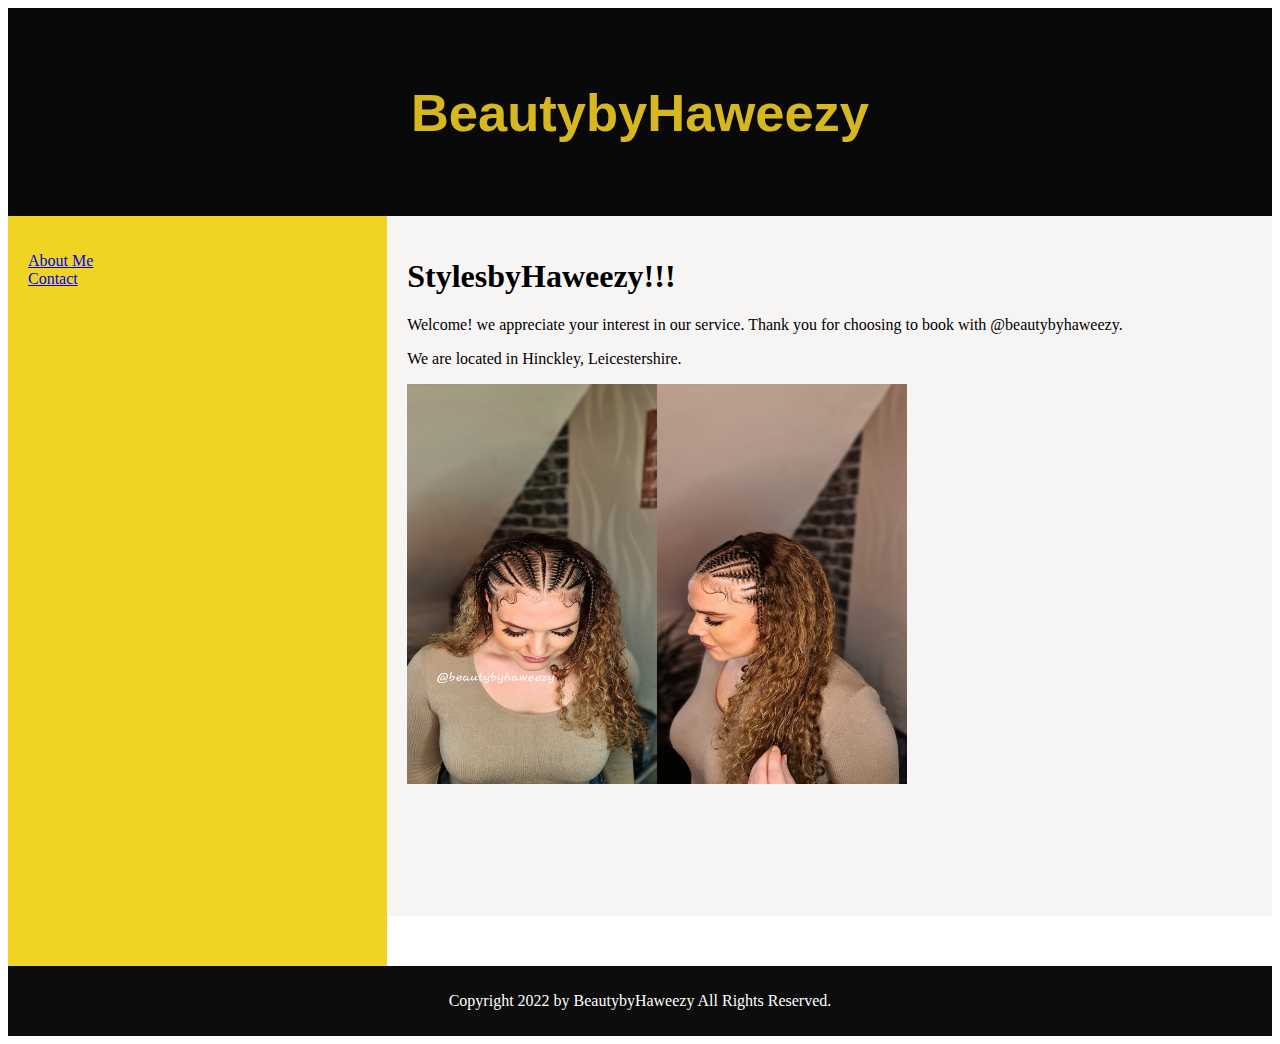
<file: index.html>
<!DOCTYPE html>
<html lang="en">
<head>
    <meta charset="UTF-8">
    <meta http-equiv="X-UA-Compatible" content="IE=edge">
    <meta name="viewport" content="width=device-width, initial-scale=1.0">
    <title>Hauwa</title>
    <link rel="stylesheet" type="text/css" href="myStyleSheet.css" />
      
</head>
<body>

  <header>
    <h2 class="title">BeautybyHaweezy</h2>
  </header>
  
  <section>
    <nav>
      <ul>
        <li><a href="#">About Me</a></li>
        <li><a href="./contact.html">Contact</a></li>

      </ul>
    </nav>
    
    <article>
      <h1 class="tittle">StylesbyHaweezy!!!</h1>
      <p>Welcome! we appreciate your interest in our service. Thank you for choosing to book with @beautybyhaweezy.</p>
      <p>We are located in Hinckley, Leicestershire.</p>
      
      <img src="./Images/hair2.jpeg" alt="Stitch Braids" style="width:500px;height: 400px;">
      

  </section>
  
  <footer>

    
      <p>Copyright 2022 by BeautybyHaweezy All Rights Reserved.</p>
           <!-- Add font awesome icons to style Socila Media Buttons-->
    
    </footer>


  
  </body>
<!------
<body>
    <h1>BeautyByHaweezy</h1>
    <p>Forever Enhancing Beauty !!!</p>
    <a href="./contact.html">Contact</a>
    <img src="../images/beauty1.jpeg" alt="Purple eye makeup">

    <table style="width: 70%">
        <caption>Different Hairstyles</caption>
        <tr>
          <th>Hairstyles</th>
          <th style="width:70%"> Photos
        </th>
          <th>Make Up</th>
        </tr>
    
        <tr>
          <td>Knotless Braids</td>
          <td><a href="https://www.google.com/search?q=knotless+braids&biw=669&bih=705&sxsrf=ALiCzsbnefYeP3kHnjpLkWFmNq0kh6uvkg%3A1665513146269&ei=urZFY5mLEJq6gAaq577ACA&ved=0ahUKEwiZ0M7759j6AhUaHcAKHaqzD4gQ4dUDCA8&uact=5&oq=knotless+braids&gs_lcp=[base64]&sclient=gws-wiz"> <img src="./Images/images.jpeg" height="500 px"></a></td>
          <td>Glam</td>
        </tr>
        
      </table>
      <h2>Book Here</h2>
  <form  action="./formSuccess.html">
  <label for="fname">First name:</label><br>
  <input type="text" id="fname" name="fname" value=""><br>
   <label for="lname">Last name:</label><br>
<input type="text" id="lname" name="lname" value="">
  <label for="Booking date">Booking Date:</label>
  <input type="date" id="Booking date" name="Booking date">
  <input type="submit" value="Submit">
</form> 

</body>
---->

</html>
</file>
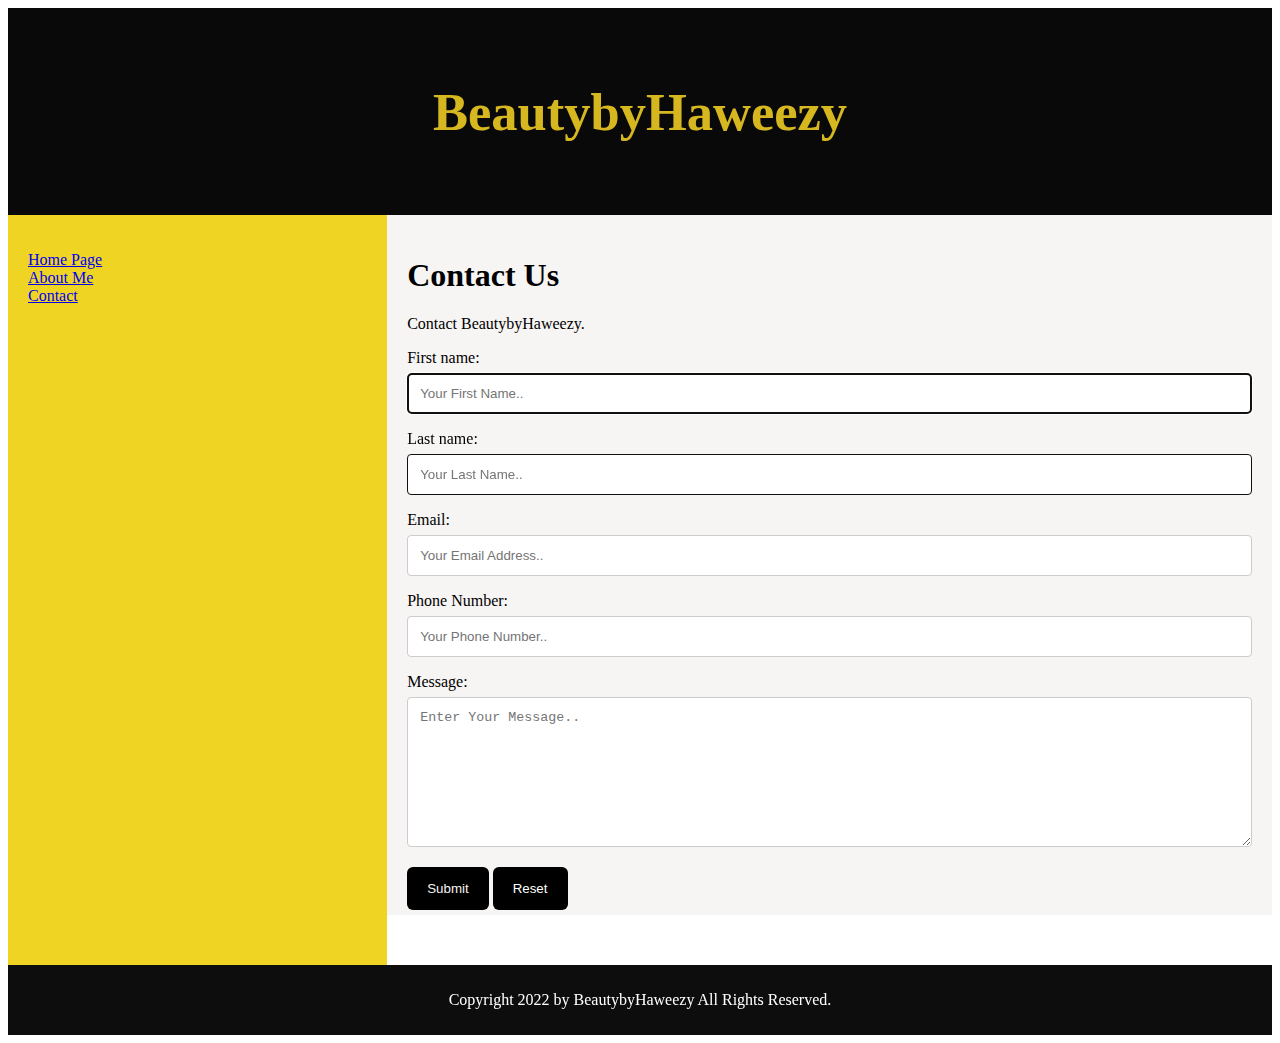
<file: contact.html>
<!DOCTYPE html>
<html lang="en">
<head>
    <meta charset="UTF-8">
    <meta http-equiv="X-UA-Compatible" content="IE=edge">
    <meta name="viewport" content="width=device-width, initial-scale=1.0">
    <title>Contact</title>
    <link rel="stylesheet" type="text/css" href="myStyleSheet.css" />
</head>
<body>

  
  <header>
    <h2>BeautybyHaweezy</h2>
  </header>
  
  <section>
    <nav>
      <ul>
        <li><a href="./index.html">Home Page</a></li>
        <li><a href="./AboutMe.html">About Me</a><li>
        <li><a href="./contact.html">Contact</a></li>

      </ul>
    </nav>
    
    <article>
      <h1>Contact Us</h1>
      <p>Contact BeautybyHaweezy.
      </p>
      <form  action="/contact.html">
      <label for="fname">First name:</label><br>
        <input type="text" id="fname" name="fname" value="" placeholder="Your First Name.." required autofocus>
  <BR>
        <!-- <p>form using required making field mandatory </p> -->
      <label for="lname">Last name:</label><br>
      <input type="text" id="lname" name="lname" value="" placeholder="Your Last Name.." required autofocus><br>
        <!-- <p>Form using autocomplete - email field not suggesting data for user </p> -->
      <label for="email">Email:</label><br>
      <input type="email" id="email" name="email" autocomplete="off" placeholder="Your Email Address.." required autofocus><br>
        <!-- <p>Form using pattern tag to specify the format of phone number</p> -->
      <label for="phone">Phone Number:</label><br>
      <input type="tele" id="phone" name="phone" autocomplete="off" placeholder="Your Phone Number.." required autofocus><br>

          <!-- <p>Form using autofocus to highlight the current field </p> -->
      <label for="message">Message:</label><br>
      <textarea id="message" name="message" placeholder="Enter Your Message.." required autofocus style="height: 150px"></textarea>
      
        <!-- <p>break points </p> -->

        <input type="submit" value="Submit">
      <!-- <p>Reset button to reset all fields </p> -->
        <input type="reset">
      </form> 

    </article>
  </section>
  
  <footer>

    
      <p>Copyright 2022 by BeautybyHaweezy All Rights Reserved.</p>
           <!-- Add font awesome icons to style Socila Media Buttons-->
    
    </footer>


  
  </body>
<!--
  <body>
    <form  action="./formSuccess.html">
        <label for="fname">First name:</label><br>
        <input type="text" id="fname" name="fname" value=""><br>
         <label for="lname">Last name:</label><br>
      <input type="text" id="lname" name="lname" value=""><br>
      <label for="Message">What service would you like?</label><br>
      <input type="text" id="Message" name="Message"><br>
        <input type="submit" value="Submit">
      </form> 
    </body>
    <footer>

    
      <p>Copyright 2022 by BeautybyHaweezy All Rights Reserved.</p>
           <!-- Add font awesome icons to style Socila Media Buttons
    
    </footer>
  -->

    </html>
</file>
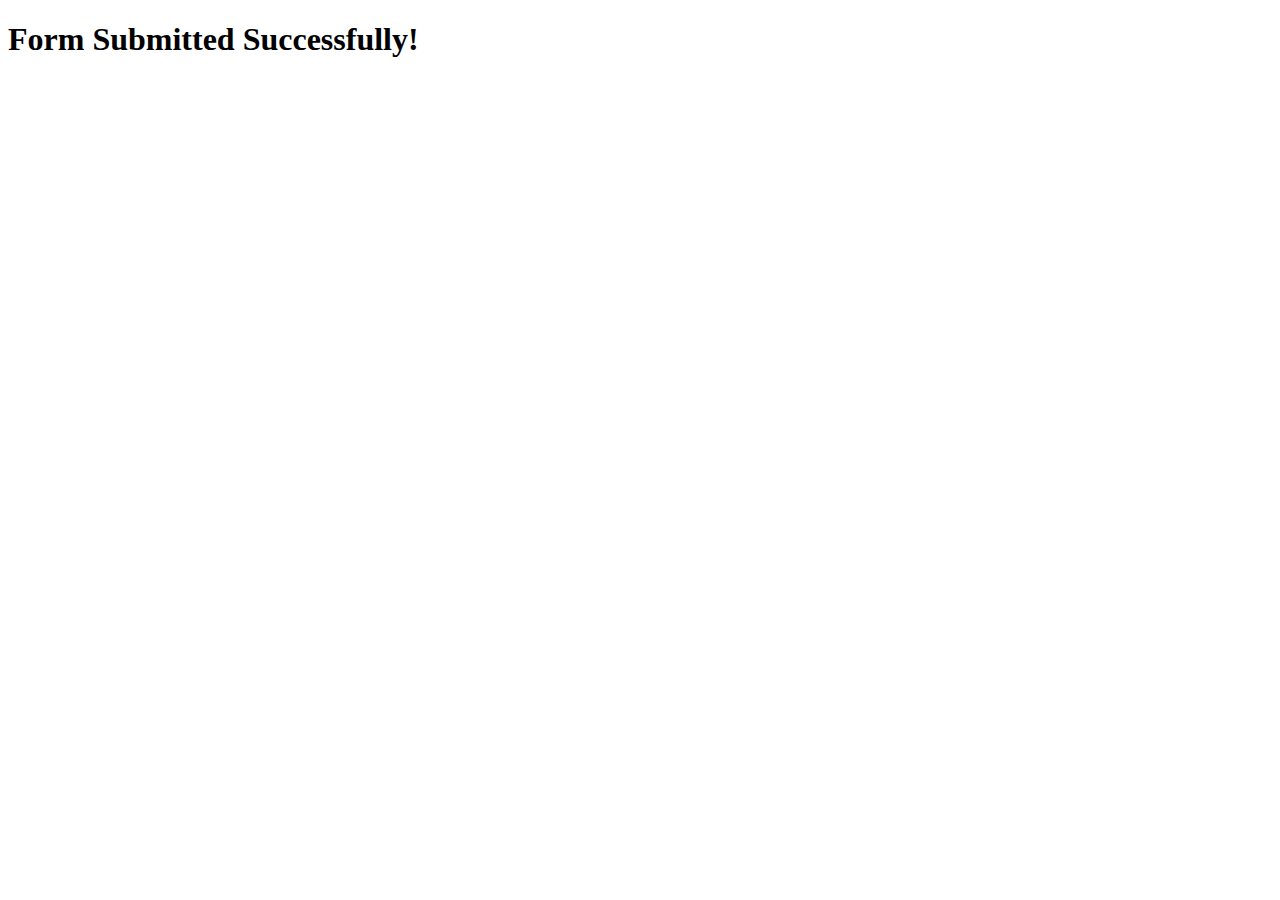
<file: formSuccess.html>
<!DOCTYPE html>
<html lang="en">
<head>
    <meta charset="UTF-8">
    <meta http-equiv="X-UA-Compatible" content="IE=edge">
    <meta name="viewport" content="width=device-width, initial-scale=1.0">
    <title>Form Submitted Successfully!</title>
</head>
<body>
    <h1>Form Submitted Successfully!</h1>
</body>
</html>
</file>
<file: myStyleSheet.css>
* {
    box-sizing: border-box;
  }
  
  body {
    
  }

  .title{
    font-family: Apple chancery, Helvetica, sans-serif; 
  }

  /* Style the header */
  header {
    background-color: rgb(9, 9, 9);
    padding: 30px;
    text-align: center;
    font-size: 35px;
    color: rgba(218, 187, 32, 0.981);
  }
  
  /* Create two columns/boxes that floats next to each other */
  nav {
    float: left;
    width: 30%;
    height: 750px; /* only for demonstration, should be removed */
    background: rgb(239, 212, 35);
    padding: 20px;
  }
  
  /* Style the list inside the menu */
  nav ul {
    list-style-type: none;
    padding: 0;
  }
  
  article {
    float: left;
    padding: 20px;
    width: 70%;
    background-color: #f7f4f4;
    height: 700px; /* only for demonstration, should be removed */
  }
  
  /* Clear floats after the columns */
  section::after {
    content: "";
    display: table;
    clear: both;
  }
  
  /* Style the footer */
  footer {
    background-color: rgb(13, 13, 13);
    padding: 10px;
    text-align: center;
    color: white;
  }
  
  /* Responsive layout - makes the two columns/boxes stack on top of each other instead of next to each other, on small screens */
  @media (max-width: 600px) {
    nav, article {
      width: 100%;
      height: auto;
    }
  }
  input[type="text"],
select,
textarea {
  width: 100%;
  padding: 12px;
  border: 1px solid rgb(18, 17, 17);
  border-radius: 4px;
  box-sizing: border-box;
  margin-top: 6px;
  margin-bottom: 16px;
  resize: vertical;
}
input[type="tele"],
select,
textarea {
  width: 100%;
  padding: 12px;
  border: 1px solid #ccc;
  border-radius: 4px;
  box-sizing: border-box;
  margin-top: 6px;
  margin-bottom: 16px;
  resize: vertical;
}
input[type="email"],
select,
textarea {
  width: 100%;
  padding: 12px;
  border: 1px solid #ccc;
  border-radius: 4px;
  box-sizing: border-box;
  margin-top: 6px;
  margin-bottom: 16px;
  resize: vertical;
}
input[type="submit"] {
  background-color: #000;
  color: #f6f1f1;
  padding: 14px 20px;
  border: none;
  border-radius: 6px;
  cursor: pointer;
}
input[type="submit"]:hover 
{
  background-color: #717171;
}
input[type="reset"] 
{
  background-color: #000;
  color: #ffffff;
  padding: 14px 20px;
  border: none;
  border-radius: 6px;
  cursor: pointer;
}
input[type="reset"] 
{
  background-color: #000;
  color: #ffffff;
  padding: 14px 20px;
  border: none;
  border-radius: 6px;
  cursor: pointer;
}
input[type="reset"]:hover 
{
  background-color: #717171;
}
a.button-email {
  background-color: #000;
  color: #ffffff;
  padding: 12px 20px;
  border: none;
  border-radius: 4px;
  cursor: pointer;
}
a.button-email:hover 
{
  background-color: #717171;
}
</file>
